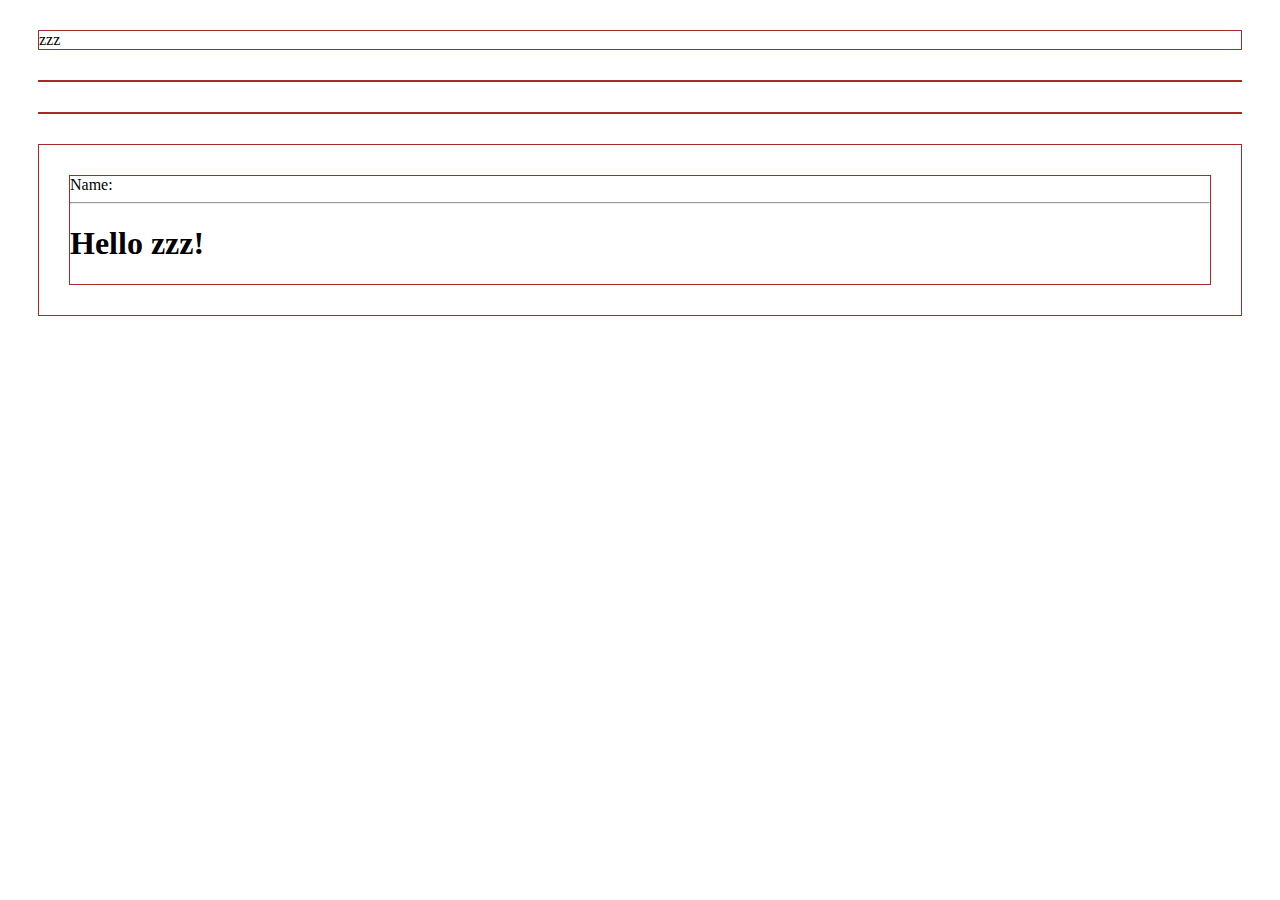
<file: indexHttptest.html>
<!DOCTYPE html>
   

<html>

	<head>
		 
		

	<style>
		
		div{ margin:30px;border:1px solid brown;}
		
	</style>
	<script>
		function init(){
			$("#z").html("zzz");
			$.get("https://claudios.bidspirit.com/lgapi/system/settings/getPublicSettings.api",function(response){
				$("#c").html(response.response.storageBase);
			});
			
			$.get("https://bidspirit.com/services/portal/getPortalInfo",function(response){
				$("#b").html(response.sessionInfo.sessionId);
			});
			
			
		}
		

		
		</script>
	</head>	
	
	<body onLoad="init()">
	
	 
		
		
		<script src='jquery-2.1.4.min.js'>		</script>
		
		<script src='angular.js'>		</script>
		
		<script>
		angular.module('zApp', [])
		  .controller('zController', function($scope, $http) {
			  $scope.name="zzz";
			  $http.get('https://bidspirit.com/services/portal/getPortalInfo').
			  then(function(response) {	
				  console.log(response);
				  $scope.name=response.data.sessionInfo.sessionId;  
			  });
		  });
		</script>
		
		<div id="z"></div>
		
		<div id="c">	</div>
		
		<div id="b">	</div>
		
		<div ng-app="zApp">
			<div ng-controller="zController">
		      <label>Name:</label>		      
		      <hr>
		      <h1>Hello {{name}}!</h1>
		    </div>
		</div>
				
				
		
		
	</body>
</Html>
</file>
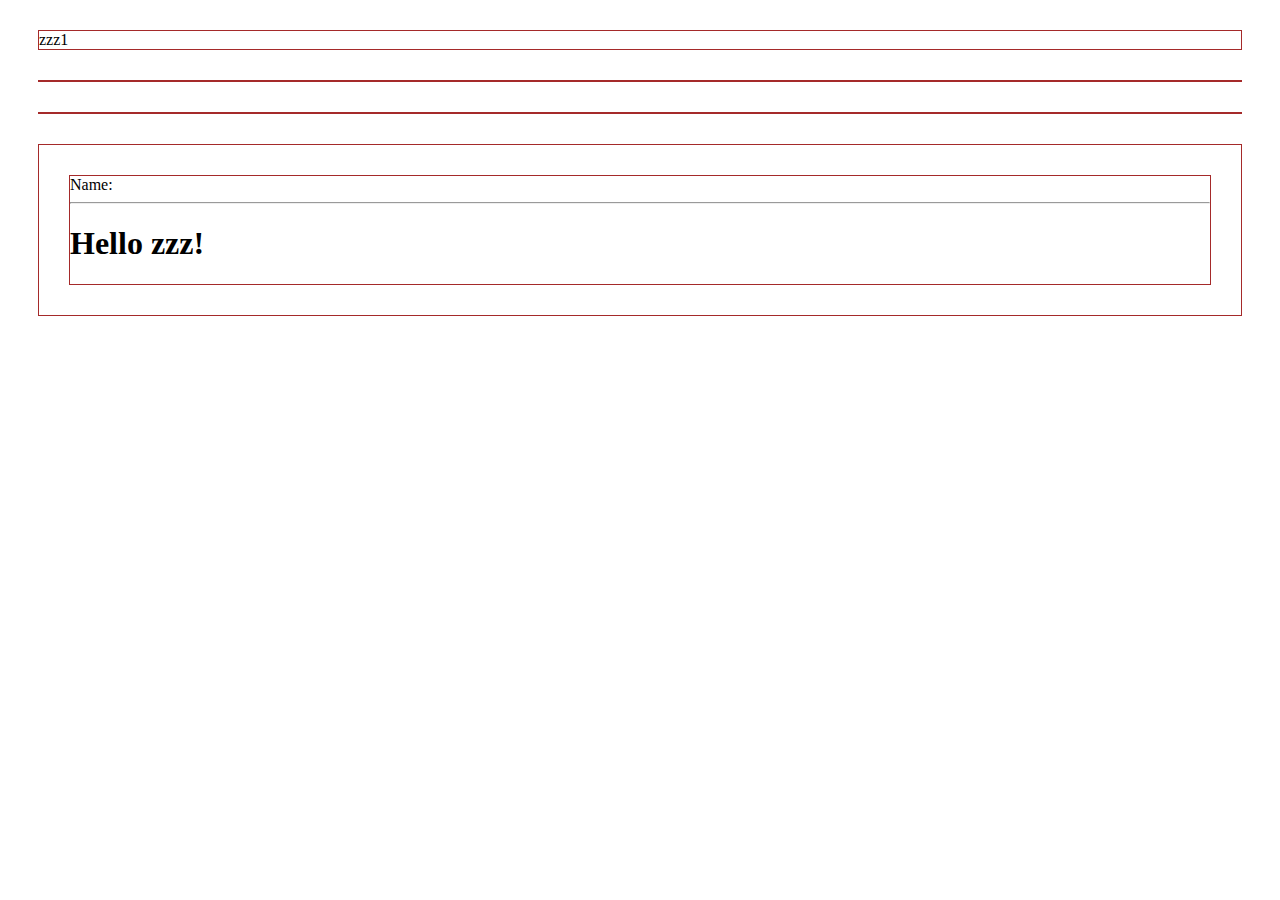
<file: test/indexHttptest.html>
<!DOCTYPE html>
   

<html>

	<head>
		 
		

	<style>
		
		div{ margin:30px;border:1px solid brown;}
		
	</style>
	<script>
		function init(){
			$("#z").html("zzz1");
			alert("calling...");
			$.ajax({
				url:"http://claudios.bidspirit.com/lgapi/system/settings/getPublicSettings.api",
				success:function(response){
					alert("ok");
					$("#c").html(response.response.storageBase);
				},
				error: function(x, t, m) {				  	
					alert("ajaxError: x="+JSON.stringify(x)+", t="+t+", m="+JSON.stringify(m));
				 }	
			});
			
			$.get("https://bidspirit.com/services/portal/getPortalInfo",function(response){
				$("#b").html(response.sessionInfo.sessionId);
			});
			
			
		}
		

		
		</script>
	</head>	
	
	<body onLoad="init()">
	
	 
		
		
		<script src='jquery-2.1.4.min.js'>		</script>
		
		<script src='angular.js'>		</script>
		
		<script>
		angular.module('zApp', [])
		  .controller('zController', function($scope, $http) {
			  $scope.name="zzz";
			  $http.get('https://bidspirit.com/services/portal/getPortalInfo').
			  then(function(response) {
				  $scope.name=response.data.sessionInfo.sessionId;  
			  });
		  });
		</script>
		
		<div id="z"></div>
		
		<div id="c">	</div>
		
		<div id="b">	</div>
		
		<div ng-app="zApp">
			<div ng-controller="zController">
		      <label>Name:</label>		      
		      <hr>
		      <h1>Hello {{name}}!</h1>
		    </div>
		</div>
				
				
		
		
	</body>
</Html>
</file>
